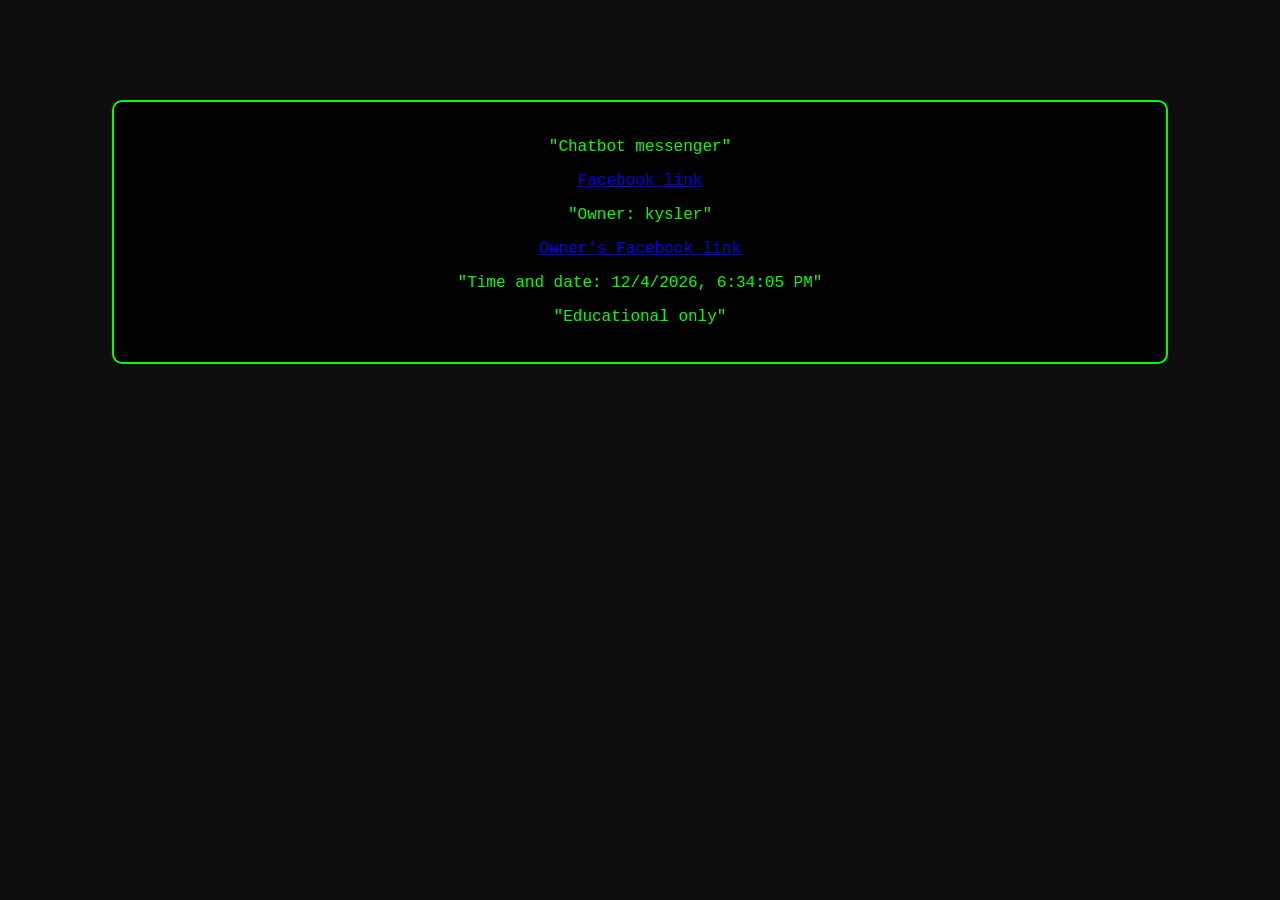
<file: index.html>
<!DOCTYPE html>
<html lang="en">
<head>
<meta charset="UTF-8">
<meta name="viewport" content="width=device-width, initial-scale=1.0">
<title>Cyber Code Messenger</title>
<style>
  body {
    background-color: #0e0e0e;
    color: #0f0;
    font-family: 'Courier New', Courier, monospace;
    text-align: center;
    margin-top: 100px;
  }
  
  .message {
    padding: 20px;
    background-color: #000;
    border: 2px solid #0f0;
    border-radius: 10px;
    margin: 20px auto;
    max-width: 80%;
    animation: glitch 1s infinite;
  }
  
  @keyframes glitch {
    0% {
      transform: translateX(-2px) translateY(-2px);
      color: #0f0;
      text-shadow: none;
    }
    25% {
      transform: translateX(2px) translateY(2px);
      color: #0f0;
      text-shadow: none;
    }
    50% {
      transform: translateX(-2px) translateY(-2px);
      color: #0f0;
      text-shadow: none;
    }
    75% {
      transform: translateX(2px) translateY(2px);
      color: #0f0;
      text-shadow: none;
    }
    100% {
      transform: translateX(0) translateY(0);
      color: #0f0;
      text-shadow: 0 0 10px #0f0, 0 0 20px #0f0, 0 0 30px #0f0, 0 0 40px #0f0, 0 0 70px #0f0, 0 0 80px #0f0, 0 0 100px #0f0, 0 0 150px #0f0;
    }
  }
</style>
</head>
<body>
  <div class="message">
    <p>"Chatbot messenger"</p>
    <a href="https://www.facebook.com/profile.php?id=61562148069094" target="_blank">Facebook link</a>
    <p>"Owner: kysler"</p>
    <a href="https://www.facebook.com/ichiro.2025" target="_blank">Owner's Facebook link</a>
    <p>"Time and date: <span id="datetime"></span>"</p>
    <p>"Educational only"</p>
  </div>

  <script>
    function updateTime() {
      var now = new Date();
      var datetime = document.getElementById('datetime');
      datetime.innerHTML = now.toLocaleString();
    }
    
    updateTime();
    setInterval(updateTime, 1000);
  </script>
</body>
</html>
</file>
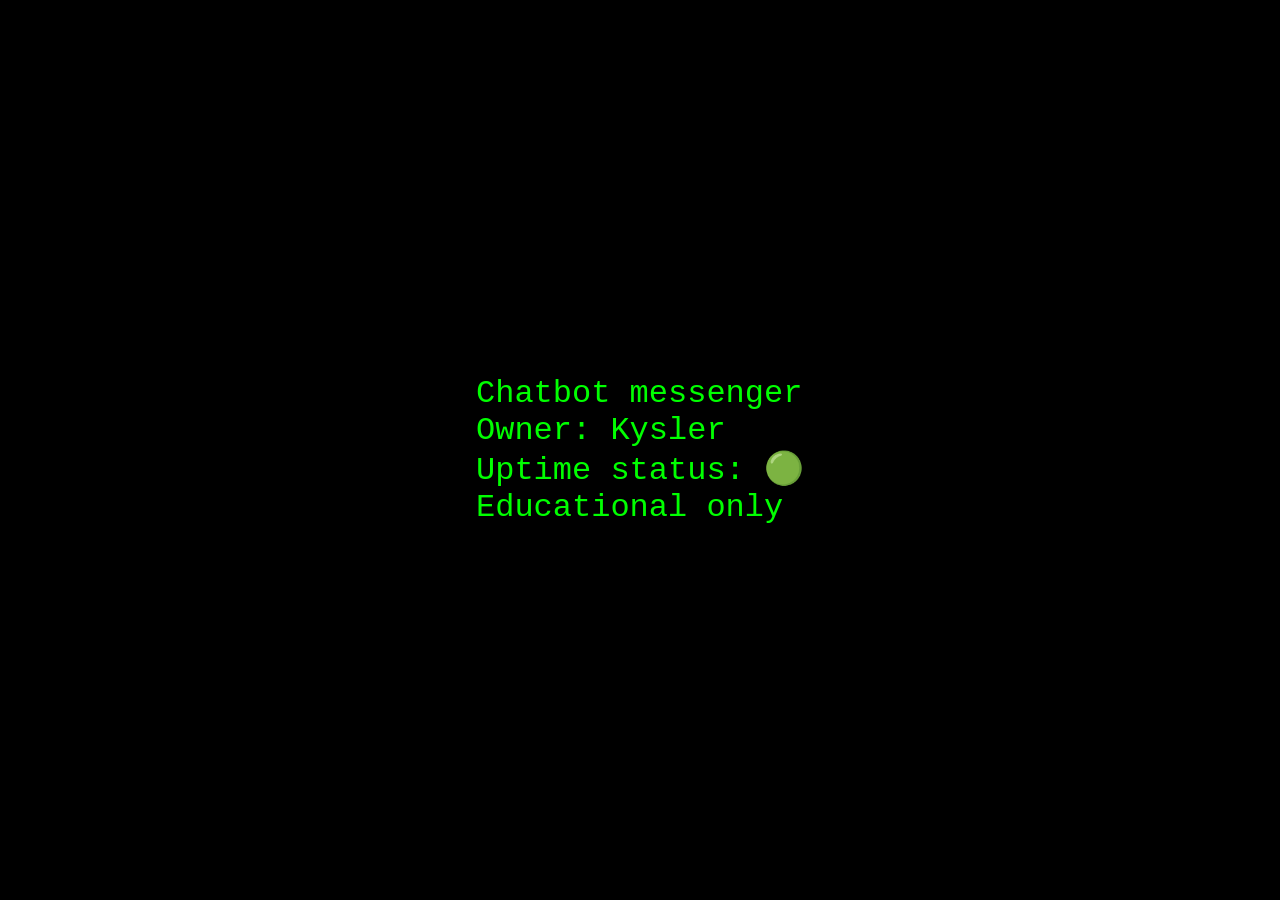
<file: imdex.html>
<!DOCTYPE html>
<html lang="en">
<head>
    <meta charset="UTF-8">
    <meta name="viewport" content="width=device-width, initial-scale=1.0">
    <title>Cyber Code Message</title>
    <link rel="stylesheet" href="styles.css">
</head>
<body>
    <div class="container">
        <div class="line" id="line1">Chatbot messenger</div>
        <div class="line" id="line2">Owner: Kysler</div>
        <div class="line" id="line3">Uptime status: <span class="status">🟢</span></div>
        <div class="line" id="line4">Educational only</div>
    </div>
    <script src="script.js"></script>
</body>
</html>
</file>
<file: styles.css>
body {
    background-color: #000;
    color: #0f0;
    font-family: 'Courier New', Courier, monospace;
    display: flex;
    justify-content: center;
    align-items: center;
    height: 100vh;
    margin: 0;
}

.container {
    text-align: left;
    white-space: nowrap;
    overflow: hidden;
}

.line {
    font-size: 2rem;
    opacity: 0;
    transform: translateX(-100%);
    animation: typewriter 2s steps(44) 1s forwards, blink 500ms steps(44) infinite normal;
}

.line:nth-child(1) { animation-delay: 0s; }
.line:nth-child(2) { animation-delay: 3s; }
.line:nth-child(3) { animation-delay: 6s; }
.line:nth-child(4) { animation-delay: 9s; }

.status {
    animation: none;
}

@keyframes typewriter {
    from { transform: translateX(-100%); opacity: 0; }
    to { transform: translateX(0); opacity: 1; }
}

@keyframes blink {
    50% { border-right: 2px solid transparent; }
  }
</file>
